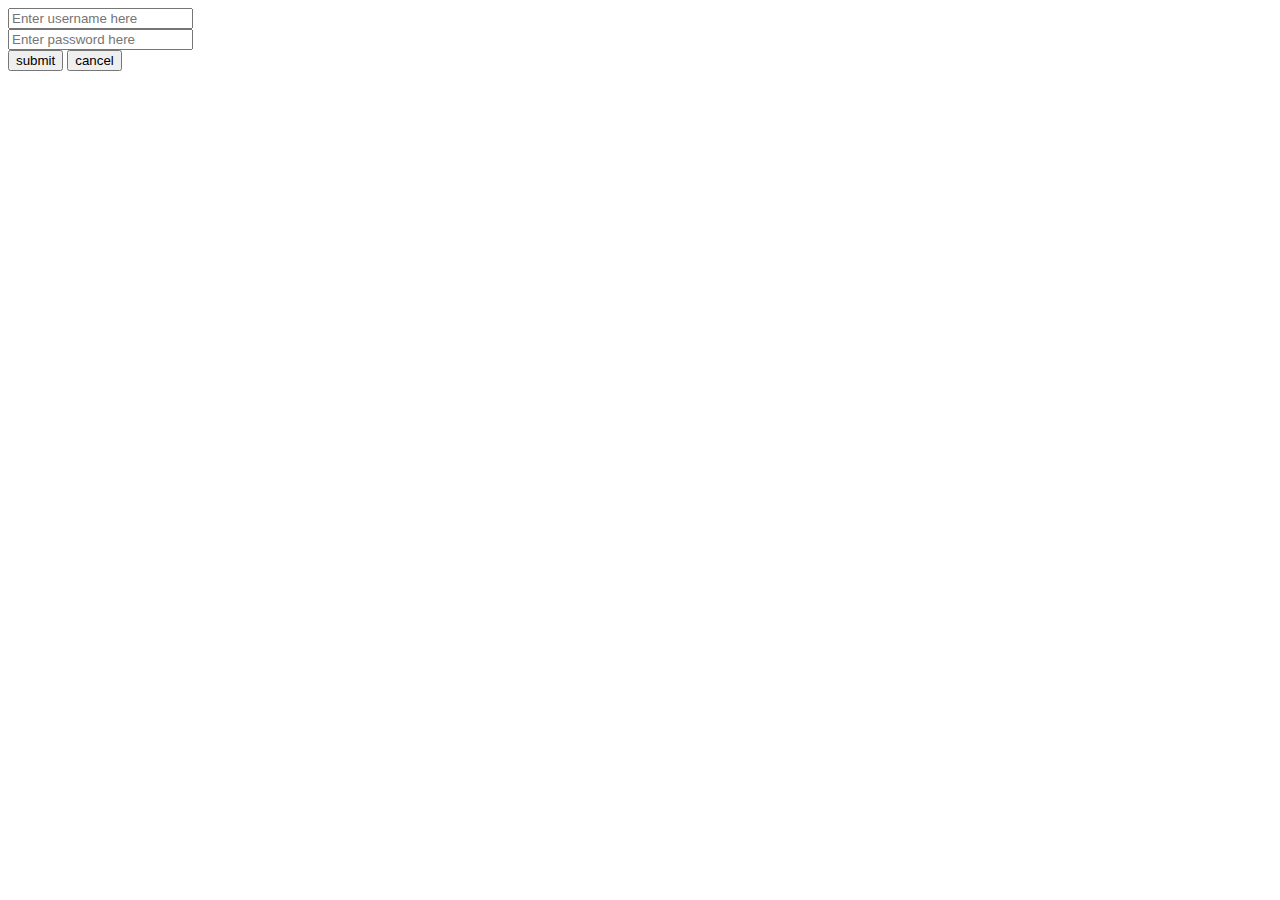
<file: index.html>
<!DOCTYPE html>
<html>

<body>
    <form id="loginForm" action="index.php" method="post">
        <input type="text" name="username" value="" placeholder="Enter username here" required><br>
        <input type="text" name="password" value="" placeholder="Enter password here" required><br>
        <input type="submit" name="submit" value="submit">
        <input type="submit" name="cancel" value="cancel">

    </form>
</body>
</html>

<?php 
session_start();
include_once('connect.php');
if(isset($_POST['submit'])){
    if(isset($_POST['username'] && $_POST['password'])){
        header("location:routine.php");
    }
}
?>
</file>
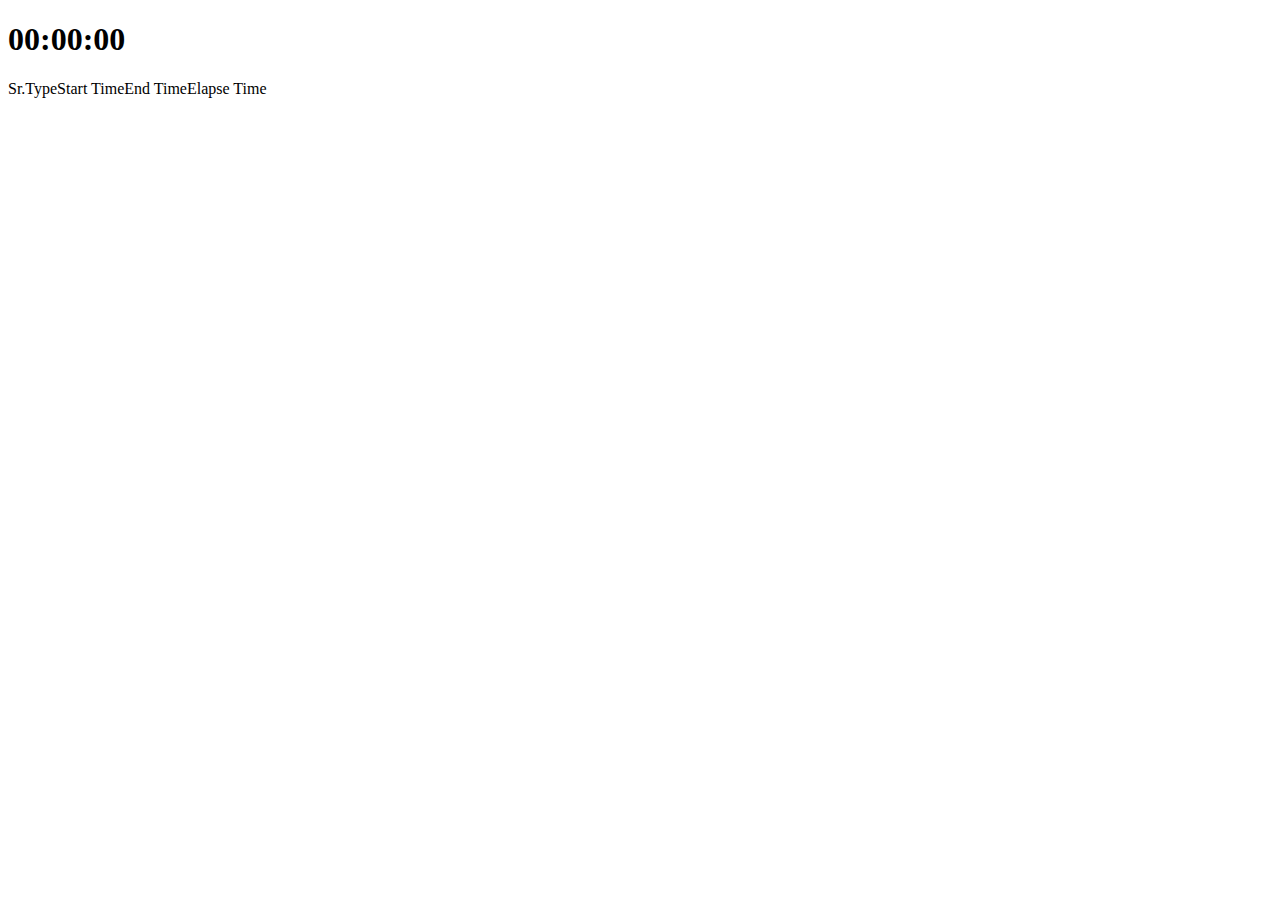
<file: routine.html>
<!DOCTYPE html>
<html>
<head>
<script type="text/javascript" src="routine.js"></script>
</head>
<body onload="initialise()">
<div class="container">
    <div class="row" id="buttonsContainer">
    
    </div>
    <div class="row">
        <h1><b>00:00:00</b></h1>
    </div>
    <div class="row">
    <table id="routine">
        <thead>
            <tr>Sr.</tr>
            <tr>Type</tr>
            <tr>Start Time</tr>
            <tr>End Time</tr>
            <tr>Elapse Time</tr>
        </thead>
        <tbody>
        <tr></tr>
        </tbody>
    </table>
    </div>
    
</div>
</body>
</html>
</file>
